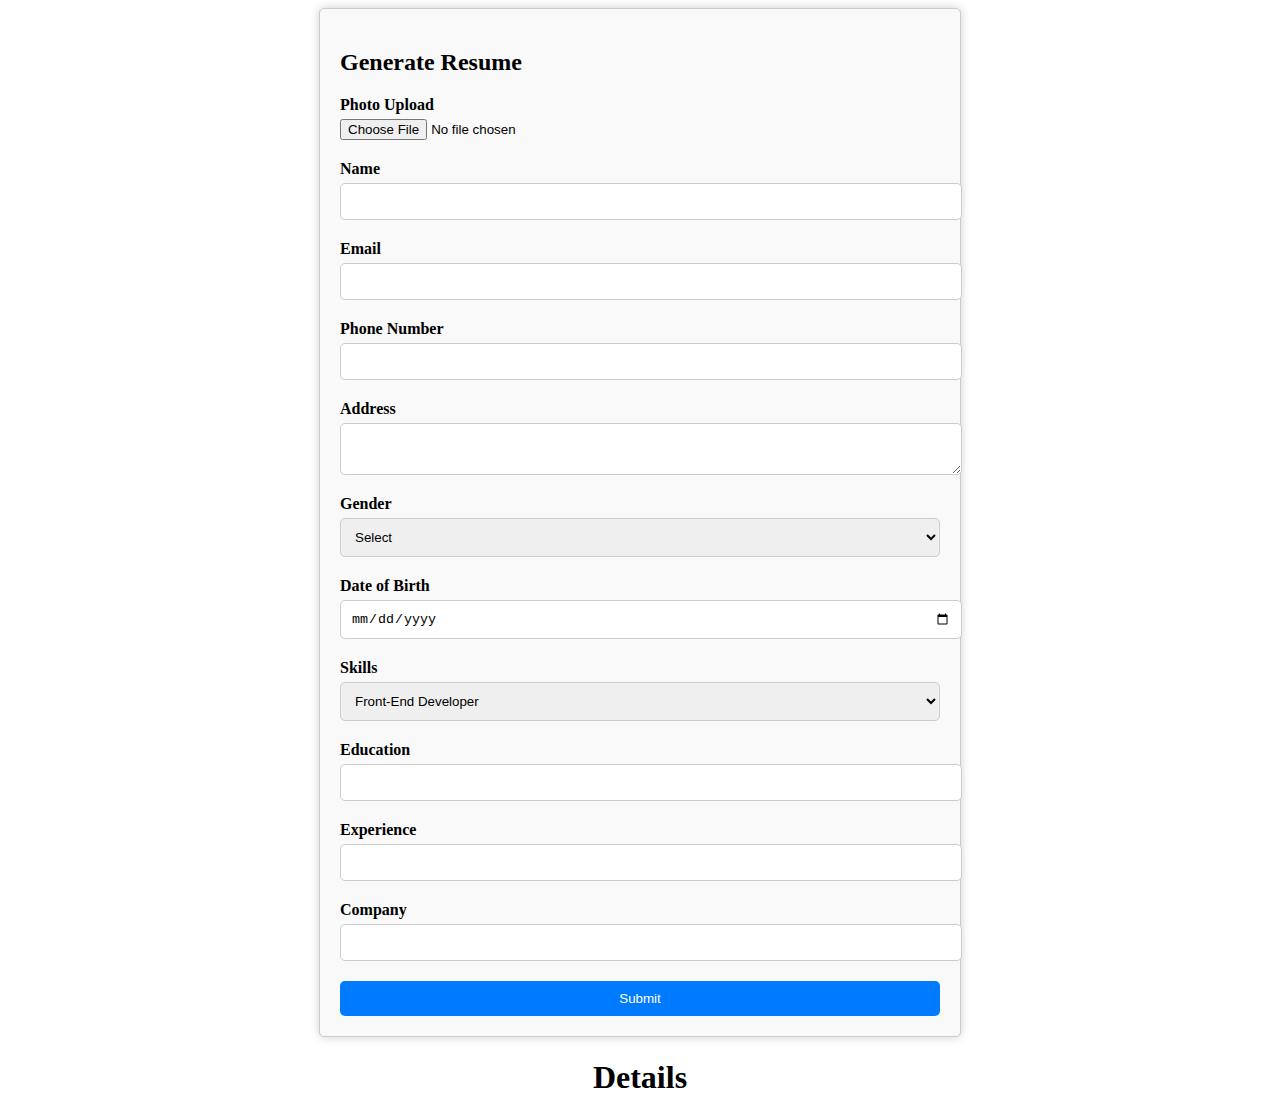
<file: index.html>
<!DOCTYPE html>
<html>
  <head>
    <title>Resume Builder</title>
    <link rel="stylesheet" href="style.css"/>
    <script defer src="main.js"></script>
  </head>
  <body>
    <div class="container">
      <h2>Generate Resume</h2>
      <form id="Resume-Data" action="#" method="post" enctype="multipart/form-data">
        <!-- Photo Upload -->
        <div class="form-group">
          <label for="photo">Photo Upload</label>
          <input  type="file" id="photo" name="photo" accept="image/*" required/>
        </div>

        <!-- Name -->
        <div class="form-group">
          <label for="name">Name</label>
          <input type="text" id="name" name="name" required />
        </div>

        <!-- Email -->
        <div class="form-group">
          <label for="email">Email</label>
          <input type="email" id="email" name="email" required />
        </div>

        <!-- Phone Number -->
        <div class="form-group">
          <label for="phone">Phone Number</label>
          <input type="tel" id="phone" name="phone" required />
        </div>

        <!-- Address -->
        <div class="form-group">
          <label for="address">Address</label>
          <textarea id="address" name="address" required></textarea>
        </div>

        <!-- Gender -->
        <div class="form-group">
          <label for="gender">Gender</label>
          <select id="gender" name="gender" required>
            <option value="">Select</option>
            <option value="Female">Female</option>
            <option value="Other">Other</option>
            <option value="Male">Male</option>
          </select>
        </div>

        <!-- Date of Birth -->
        <div class="form-group">
          <label for="dob">Date of Birth</label>
          <input type="date" id="dob" name="dob" required />
        </div>

        <!-- Skills (Multiple Selectors) -->
        <div class="form-group">
          <label for="skills">Skills</label>
          <select id="skills" name="skills">
            <option value="Front-End Developer">Front-End Developer</option>
            <option value="Back-End Developer">Back-End Developer</option>
            <option value="Full Stack Developer">Full Stack Developer</option>
            <option value="dot.Net Developer">dot.Net Developer</option>
          </select>
        </div>

        <!-- Education -->
        <div class="form-group">
          <label for="education">Education</label>
          <input type="text" id="education" name="education" required />
        </div>

        <!-- Experience with Company -->
        <div class="form-group">
          <label for="experience">Experience</label>
          <input type="text" id="experience" name="experience" required />
        </div>

        <!-- Years in HTML and CSS -->
        <div class="form-group">
          <label for="years">Company</label>
          <input type="text" id="company" name="company" required />
        </div>

        <!-- Submit Button -->
        <div class="form-group">
          <button type="submit">Submit</button>
        </div>
      </form>
    </div>
    <h1 class="center">Details</h1>
    <ul id="resumeList"></ul>
  </body>
</html>
</file>
<file: style.css>
/* styles.css */
.container {
    max-width: 600px;
    margin: 0 auto;
    padding: 20px;
    border: 1px solid #ccc;
    border-radius: 5px;
    background-color: #f9f9f9;
    box-shadow: 0 0 10px rgba(0, 0, 0, 0.2);
}

form {
    display: grid;
    gap: 20px;
}

.form-group {
    display: grid;
    gap: 5px;
}

label {
    font-weight: bold;
}

input[type="text"],
input[type="email"],
input[type="tel"],
textarea,
select,
input[type="date"],
input[type="number"] {
    width: 100%;
    padding: 10px;
    border: 1px solid #ccc;
    border-radius: 5px;
}

button {
    padding: 10px 20px;
    background-color: #007BFF;
    color: #fff;
    border: none;
    border-radius: 5px;
    cursor: pointer;
}

button:hover {
    background-color: #0056b3;
}


ul {
    list-style-type: none;
    padding: 0;
}

li {
    background-color: #fff;
    padding: 10px;
    margin-bottom: 10px;
    border: 1px solid #ccc;
    border-radius: 4px;
    box-shadow: 0 0 5px rgba(0, 0, 0, 0.1);
}



.center{
      text-align: center;
}

.tableButtons{
    display: flex;
    justify-content: center;
    gap: 10px;
    margin-top: 10px;
    margin-bottom: 5px; 
}

.view{
    background-color: #41ef4d;
    color: #fff;
    border: none;
    padding: 5px 10px;
    border-radius: 4px;
    cursor: pointer;
    margin-right: 5px;
}
.view:hover{
    background-color: #056020;
}
.delete {
    background-color: #e73838;
    color: #fff;
    border: none;
    padding: 5px 10px;
    border-radius: 4px;
    cursor: pointer;
    margin-right: 5px;
}

.delete:hover {
    background-color: #9f0e10;
}

.edit {
    background-color: #4dabe9;
    color: #fff;
    border: none;
    padding: 5px 10px;
    border-radius: 4px;
    cursor: pointer;
    margin-right: 5px;
}

.edit:hover {
    background-color: #18009e;
}

/* Table */
table {
    width: 100%;
    border-collapse: collapse;
    background-color: #333; /* Dark background color */
    color: #fff; /* Text color */
}

thead {
    background-color: #555; /* Header background color */
}

th, td {
    padding: 10px;
    text-align: left;
    border-bottom: 1px solid #444; /* Border color between rows */
}

th {
    font-weight: bold;
}

tr:nth-child(even) {
    background-color: #444; /* Background color for even rows */
}

/* Style the first column (Name) differently if needed */
th:first-child{
    background-color: #333; /* Example: a different color for the first column */
}
/* styles.css */
table {
    width: 100%;
    border-collapse: collapse;
    background-color: #333; /* Dark background color */
    color: #fff; /* Text color */
}

thead {
    background-color: #555; /* Header background color */
}

th, td {
    padding: 10px;
    text-align: left;
    border-bottom: 1px solid #444; /* Border color between rows */
}

th {
    font-weight: bold;
}

tr:nth-child(even) {
    background-color: #444; /* Background color for even rows */
}

/* Style the first column (Name) differently if needed */
th:first-child{
    background-color: #555; /* Example: a different color for the first column */
}
td:first-child {
    background-color: #333;
}
</file>
